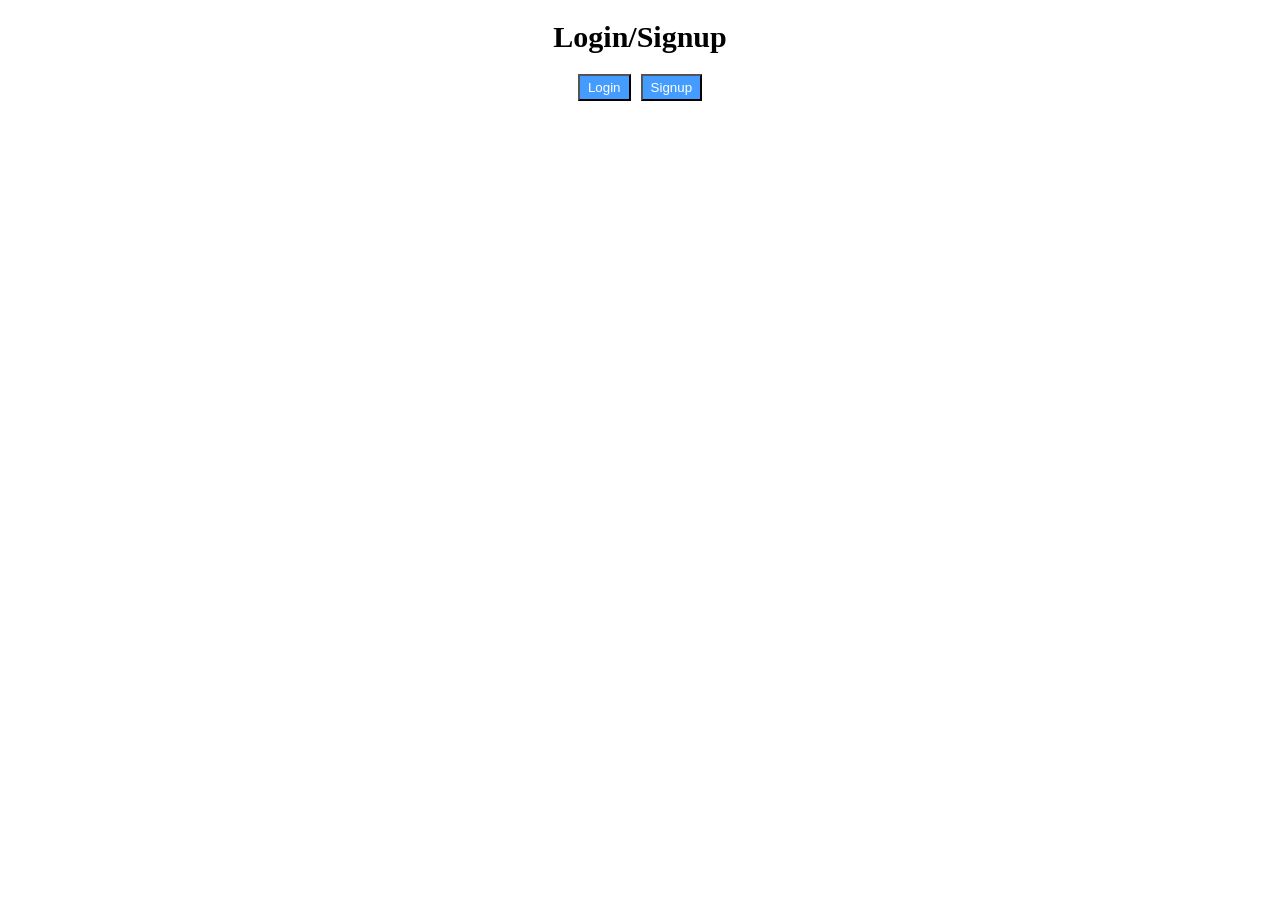
<file: Frontend/public/index.html>
<!DOCTYPE html>
<html lang="en">
<head>
    <meta charset="UTF-8">
    <meta name="viewport" content="width=device-width, initial-scale=1.0">
    <title>Eccomerce</title>
    <link rel="stylesheet" href="style.css">
</head>
<body>
    <div class="text">
        <p>Login/Signup</p>
    </div>
    <div class="buttons">
        <button class="loginBtn">Login</button>
     <button class="signupBtn">Signup</button>
    </div>

    <div id="form" >
           <div class="signup-form" >
            <h2 class="hed">Signup</h2>
            <label for="signup-username">Username:</label>
            <input type="text" id="signup-username" placeholder=" Entre your  Username" required><br>
            <label for="signup-email">   Email:    </label>
            <input type="email" id="signup-email" placeholder=" Entre your Email" required><br>
            <label for="signup-password">Password:</label>
            <input type="password" id="signup-password" placeholder=" Entre your Password" required><br>
            <input type="checkbox" id="check">
            <button id="signup-submit">Submit</button>
    </div>
    
        <div class="login-form" >
            <h2 class="hed">Login</h2>
            <label for="login-email">Email :</label>
            <input type="text" id="login-email" placeholder=" Entre your Email" required><br>
            <label for="login-password">Password</label>
            <input type="password" id="login-password" placeholder=" Entre your Password" required><br>
            <button id="login-submit">Submit</button>
        </div>
        
     
    </div>
    <script>
        window.onload = function() {
  const inputs = document.querySelectorAll('input');
  inputs.forEach(input => input.value = '');
};
    </script>
 <script src="script.js"></script>
</body>

</html>
</file>
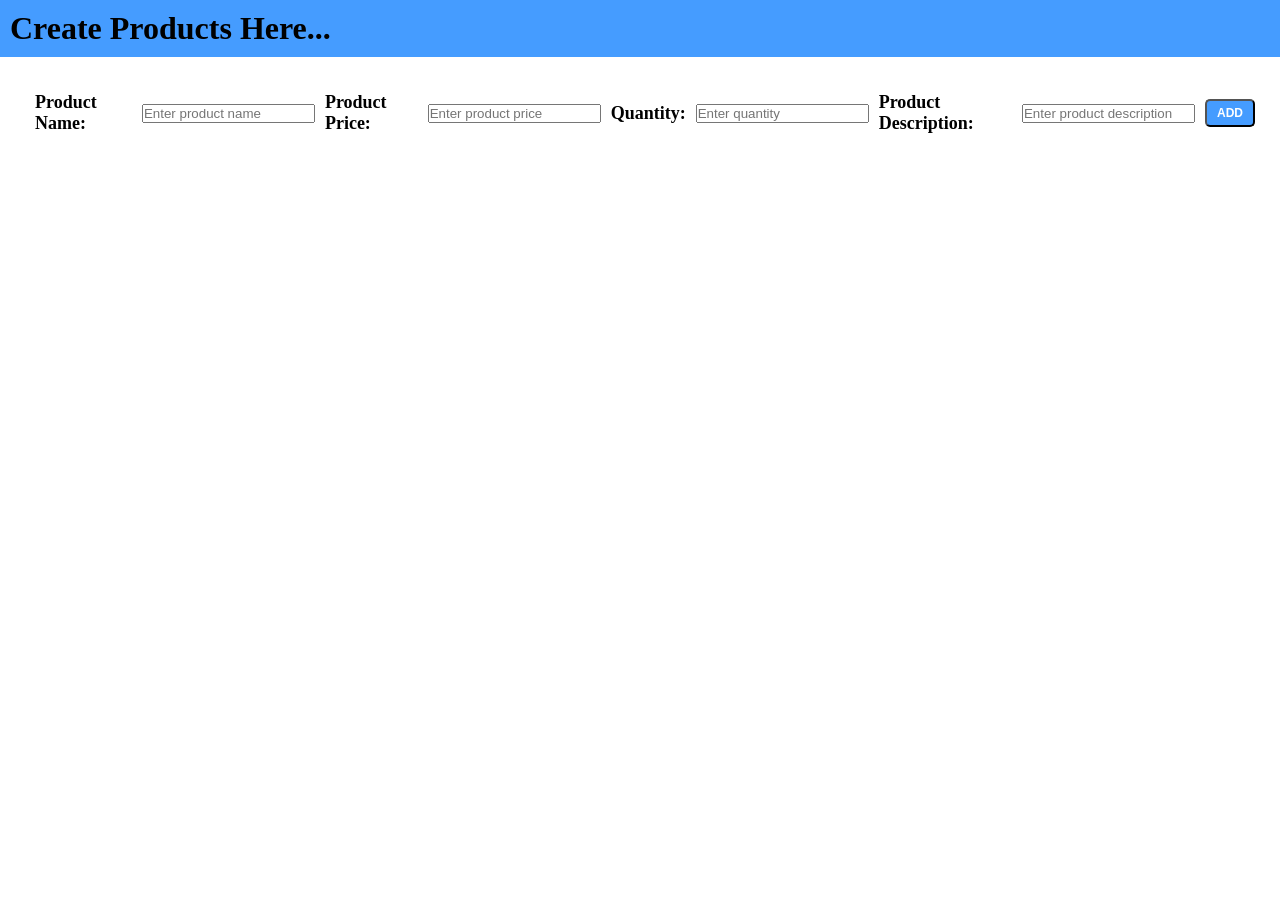
<file: Frontend/public/admin.html>
<!DOCTYPE html>
<html lang="en">
<head>
    <meta charset="UTF-8">
    <meta name="viewport" content="width=device-width, initial-scale=1.0">
    <title>admin page</title>
    <link rel="stylesheet" href="admin.css">
</head>
<body>
    <div id="outer-div">
        <h1 class="first-heading">Create Products Here... </h1>
        <div id="form-div">
            <label for="product-name">Product Name:</label>
            <input type="text" id="product-name" placeholder="Enter product name" required> 
            <label for="product-price">Product Price:</label>
            <input type="number" id="product-price" placeholder="Enter product price" required> 
            <label for="quantity" >Quantity:</label>
            <input type="number" id="product-quantity" placeholder="Enter quantity" required>
            <label for="product-description">Product Description:</label>
            <input type="text" id="product-description" placeholder="Enter product description" required></textarea> 
            <button id="create-product-btn">ADD</button>
    </div>
<div id="product-list">
    
</div>

    <script src="admin.js"></script>
</body>
</html>
</file>
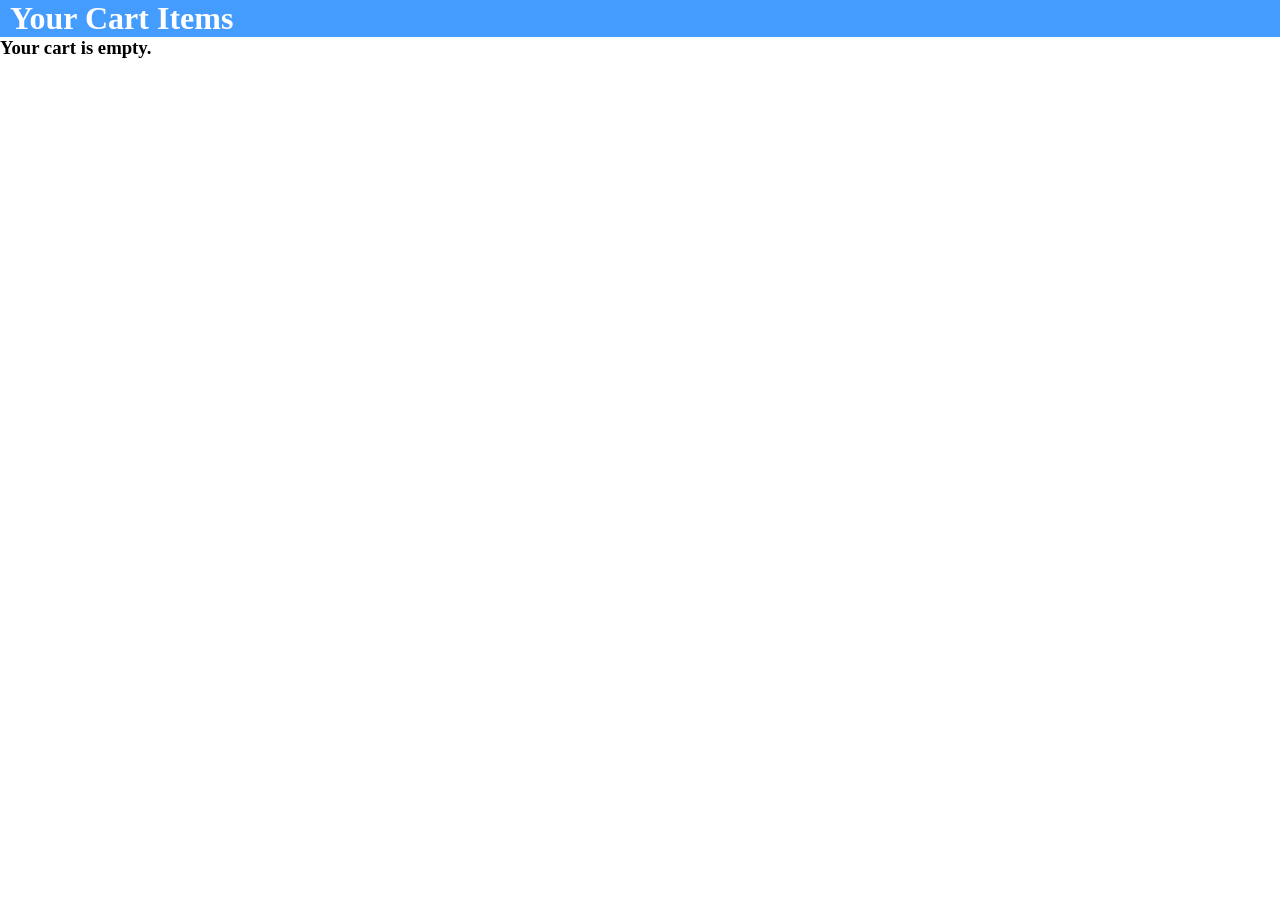
<file: Frontend/public/cart.html>
<!DOCTYPE html>
<html lang="en">
<head>
    <meta charset="UTF-8">
    <meta name="viewport" content="width=device-width, initial-scale=1.0">
    <title>Document</title>
    <link rel="stylesheet" href="user.css">
</head>
<body>
    
      <div class="first">
     <h1 class="first-heading"> Your Cart Items   
 </h1>
   </div>
    <div id="cart-container">
    </div>

    
    <script
    src="cart.js"></script>
</body>
</html>
</file>
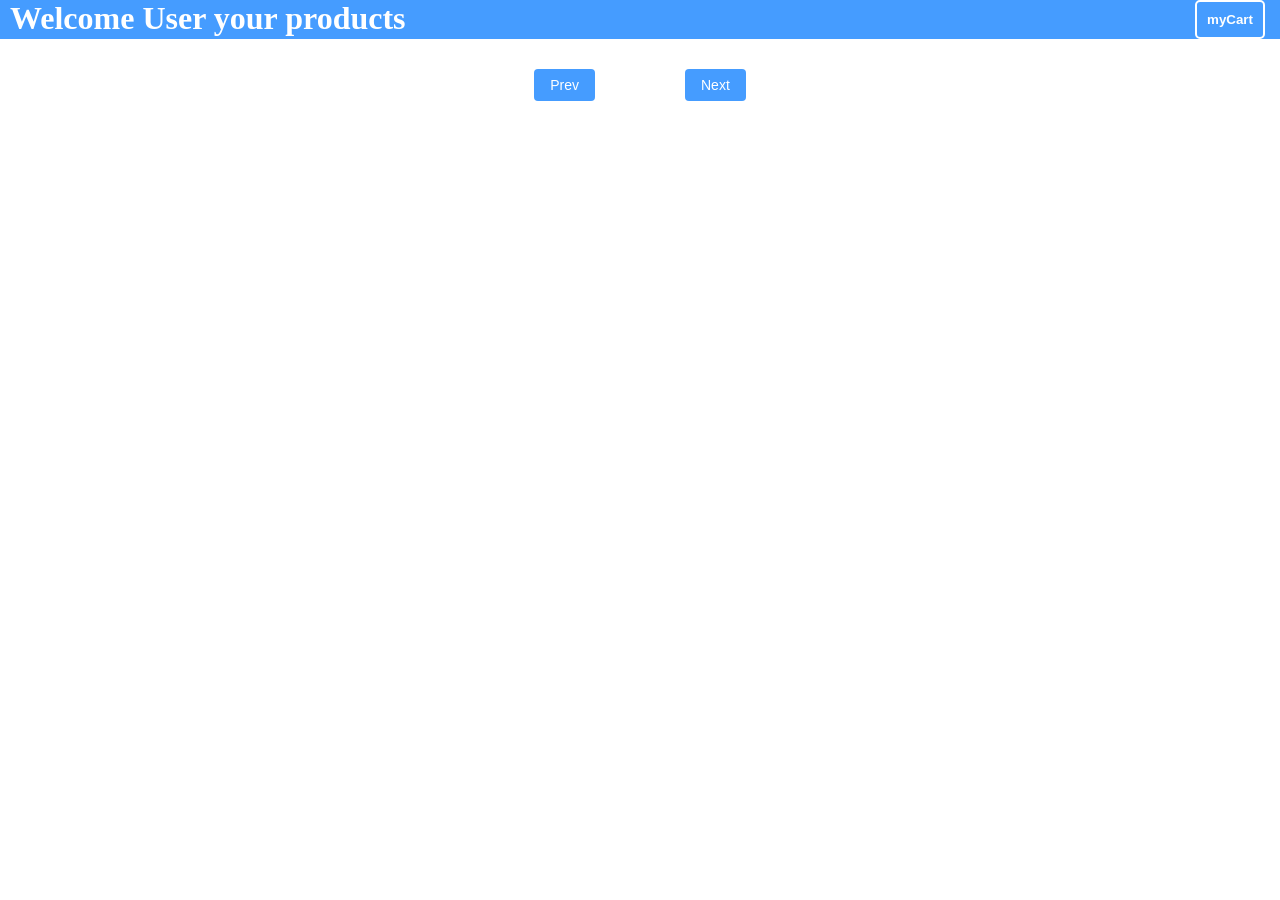
<file: Frontend/public/user.html>
<!DOCTYPE html>
<html lang="en">
<head>
    <meta charset="UTF-8">
    <meta name="viewport" content="width=device-width, initial-scale=1.0">
    <title>user</title>
    <link rel="stylesheet" href="user.css">
</head>
<body>
   <div class="first">
     <h1 class="first-heading">Welcome User your products  
       </h1> 
          
       <div class="btn">
         <button id="cart-btn"> myCart</button>
       </div>
       </div>


    <div id="container">
      </div>

      <div class="pagination">
        <button id="prev">Prev</button>
        <span id="page-number"></span>
        <button id="next">Next</button>
      </div>


<script src="user.js"></script>
</body>
</html>
</file>
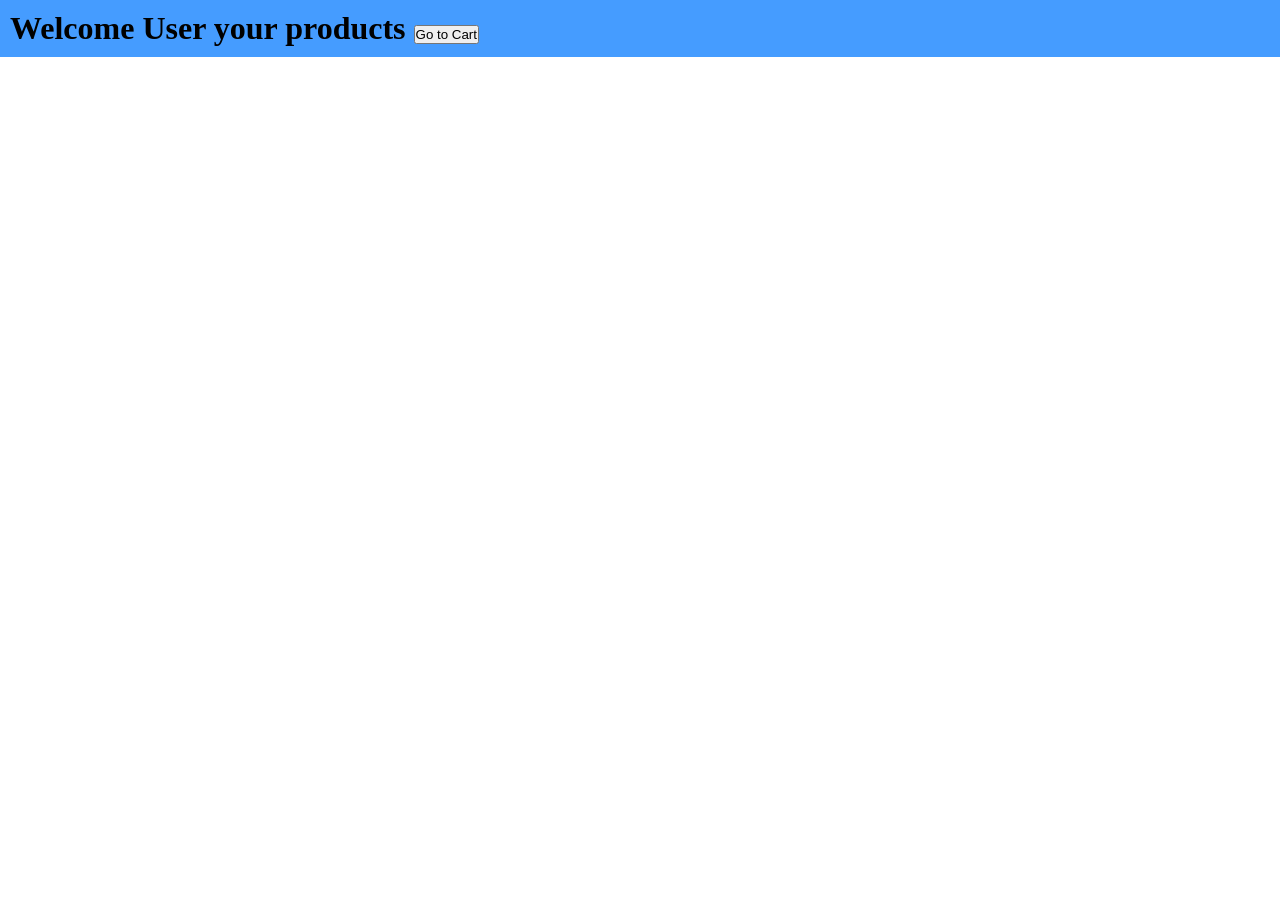
<file: backend/Frontend/public/user.html>
<!DOCTYPE html>
<html lang="en">
<head>
    <meta charset="UTF-8">
    <meta name="viewport" content="width=device-width, initial-scale=1.0">
    <title>user</title>
    <link rel="stylesheet" href="user.css">
</head>
<body>
   <div class="first">
     <h1 class="first-heading">Welcome User your products     <button id="cart-btn">Go to Cart</button>
 </h1>
   </div>
    <div id="container">
       


<script src="user.js"></script>
</body>
</html>
</file>
<file: Frontend/public/style.css>
* {
    margin: 0;
    padding: 0;
}

body {
    display: flex;
    flex-direction: column;
    align-items: center;
    justify-content: center;
    background-color: #ffffff;
}

.signup-form,
.login-form {
    display: none;
}

.loginBtn,
.signupBtn {
    cursor: pointer;
    padding: 4px 8px;
    background-color: rgb(69, 156, 255);
    color: white;
}

.text {
    text-align: center;
    margin-top: 20px;
    font-size: 30px;
    font-weight: bold;
}

.buttons {
    display: flex;
    justify-content: center;
    margin-top: 20px;
    gap: 10px;
}

#form {
    display: flex;
    justify-content: center;
    margin-top: 30px;
}
#form label {
    font-size: 14px;
    margin-top: 15px;

}

#form input {
    margin-top:4px;
    width: 95%;
    padding: 5px 5px;

}

.hed {
    text-align: center;
    font-size: 25px;
    font-weight: bold;
    margin-bottom: 10px;
}

.signup-form {
   
    align-items: center;
    padding-top: 10px;
    height: 250px;
    width: 300px;
    border: 0.5px solid black;
    padding-left: 5px;
    padding: 10px;

}

#signup-submit {
    display: block;
    margin: 10px auto; 
    background-color: rgb(69, 156, 255);
    color: white;
    font-weight: bold;
    padding: 6px 12px;
    border-radius: 2px;
    cursor: pointer;
}


.login-form {
    height: 220px;
    width: 300px;
    border: 0.5px solid black;
    padding: 10px;

}

#login-submit {
    display: block;
    margin: 10px auto; 
    background-color: rgb(69, 156, 255);
    color: white;
    font-weight: bold;
    padding: 6px 12px;
    border-radius: 2px;
    cursor: pointer;
}
</file>
<file: Frontend/public/admin.css>
*{
    margin: 0;
    padding: 0;
    box-sizing: border-box;

}
.first-heading{
        background-color: rgb(69, 156, 255);
        padding-left: 10px;
        padding: 10px;
}
#form-div{
    margin: 25px;
    align-items: center;
    justify-content: center;
    display: flex;
}
#form-div label{
    font-size: 18px;
    font-weight: bold;
    margin: 10px;
}
#form-div button{
    background-color: rgb(69, 156, 255);
    color: white;
    margin-left: 10px;
    padding: 5px 10px;
    font-size: 12px;
    font-weight: bold;
    border-radius: 5px;

}


.product-card {

  border: 1px solid #ddd;
  border-radius: 8px;
  padding: 15px;
  width: 250px;
  background-color: #fff;
  box-shadow: 0 4px 8px rgba(0, 0, 0, 0.1);
  transition: transform 0.2s;
}

.product-card:hover {
  transform: translateY(-5px);
}

.product-card h3 {
  margin-bottom: 10px;
  color: #333;
}

.product-card p {
  margin: 5px 0;
  color: #555;
}

.product-card .desc {
  font-size: 14px;
  color: #666;
}

.product-card button {
  margin-top: 10px;
  padding: 8px 12px;
  background-color: red;
  color: white;
  border: none;
  border-radius: 5px;
  cursor: pointer;
}

.product-card button:hover {
  background-color: darkred;
}

#product_list {
  display: flex;
  flex-wrap: wrap;
  gap: 20px;
}
#pagination{
    display: flex;
    justify-content: center;
    margin: 20px 0;
}

.product_container {
  display: flex;
  flex-wrap: wrap;
  gap: 20px;
  margin-top: 85px;
justify-content: center;
}

.edit-box {
  margin-top: 10px;
}

.edit-box input {
  width: 80px;
  margin-right: 5px;
}
</file>
<file: Frontend/public/user.css>
*{
    margin:0;
    padding:0;
    box-sizing:border-box

}
.first{
        background-color: rgb(69, 156, 255);
        padding-left: 10px;
        display: flex;
       justify-content: space-between;
       color: white;
}

#cart-btn{
    color: white;
        background-color: rgb(69, 156, 255);
    border: none;
    padding: 10px;
    border-radius: 5px;
    cursor: pointer;
    font-weight: bold;
    margin-right: 15px;
    border: 2px solid rgb(255, 255, 255);
}
.pagination {
  display: flex;
  justify-content: center;
  align-items: center;
  gap: 15px;
  margin: 30px 0;
}

.pagination button {
  padding: 8px 16px;
  font-size: 14px;
  font-weight: 500;
  border: none;
  border-radius: 4px;
  background-color: rgb(69, 156, 255);
  color: #fff;
  cursor: pointer;
  transition: background-color 0.3s ease, transform 0.2s ease;
}

.pagination button:hover {
  background-color: rgb(40, 120, 230);
  transform: translateY(-1px);
}

.pagination button:disabled {
  background-color: #ccc;
  cursor: not-allowed;
  transform: none;
}

#page-number {
  font-size: 15px;
  font-weight: 600;
  color: #000;
  min-width: 60px;
  text-align: center;
}


.pol{
  margin-top:70px;
height: 160px;
width: 200px;
padding: 10px;
box-sizing: border-box;
display: flex;
flex-direction: column;
justify-content: space-between;
background-color: #ffffffff;
border-radius: 5px;
  box-shadow: 0 4px 8px #3700ffe6;
  transition: transform 0.3s;


}
.pol:hover {
  transform: translateY(-5px);
}

/* .addcart-btn {
  margin-top: 10px;
  padding: 8px 12px;
  background-color: #3700ffe6;
  color: white;
  border: none;
  border-radius: 5px;
  cursor: pointer;
} */



.action-buttons {
  display: flex;
  justify-content: space-around;
  align-items: center;
  margin-top: 10px;
}

/* + / - buttons */
.qty-btn {
  width: 30px;
  height: 30px;
  border: none;
  border-radius: 50%;
  background-color: #e0f7fa;
  color: #00796b;
  font-size: 18px;
  font-weight: bold;
  cursor: pointer;
  transition: all 0.2s ease;
}

.qty-btn:hover {
  background-color: #00bcd4;
  color: white;
  transform: scale(1.1);
}

.qty-btn:active {
  transform: scale(0.95);
}

/* Add to cart button */
.addcart-btn {
  padding: 6px 12px;
  border: none;
  border-radius: 4px;
  background-color: #00bcd4;
  color: white;
  font-size: 13px;
  font-weight: bold;
  cursor: pointer;
  transition: all 0.2s ease;
}

.addcart-btn:hover {
  background-color: #00bcd4;
  transform: translateY(-1px);
}

.addcart-btn:active {
  transform: translateY(1px);
}
</file>
<file: backend/Frontend/public/user.css>
*{
    margin:0;
    padding:0;
    box-sizing:border-box

}
.first{
        background-color: rgb(69, 156, 255);
        padding-left: 10px;
        padding: 10px;
        justify-content: space-between;
}
</file>
